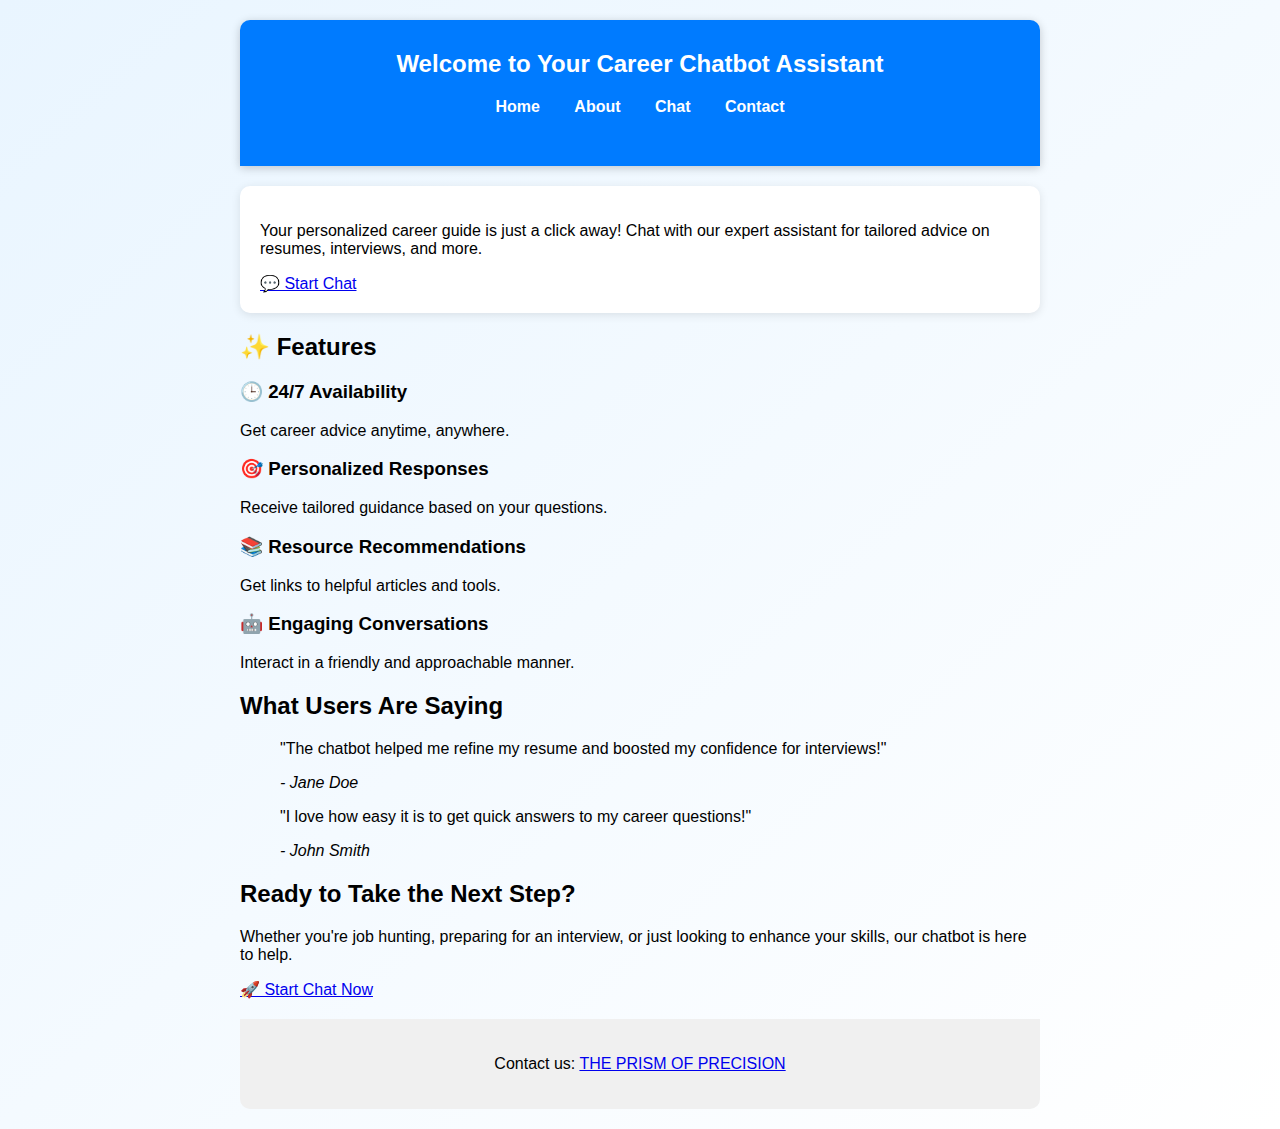
<file: project/index.html>
<!DOCTYPE html>
<html lang="en">

<head>
    <meta charset="UTF-8">
    <meta name="viewport" content="width=device-width, initial-scale=1.0">
    <title>Career Chatbot Assistant</title>
    <link rel="stylesheet" href="styles.css">
    <link rel="preconnect" href="https://fonts.googleapis.com">
    <link rel="preconnect" href="https://fonts.gstatic.com" crossorigin>
    <link href="https://fonts.googleapis.com/css2?family=Roboto:wght@400;700&display=swap" rel="stylesheet">
    <link rel="stylesheet" href="https://cdnjs.cloudflare.com/ajax/libs/font-awesome/6.0.0-beta3/css/all.min.css" integrity="sha384-k6RqeWeci5ZR/Lv4MR0sA0FfDOMP1cgZj4AzGk7DFkZ4yK/uG6w0B+XoCqzWg4K" crossorigin="anonymous">
</head>

<body>
    <div class="container">
        <header>
            <h1>Welcome to Your Career Chatbot Assistant</h1>
            <nav>
                <ul class="nav-links">
                    <li><a href="index.html">Home</a></li>
                    <li><a href="about.html">About</a></li>
                    <li><a href="chat.html">Chat</a></li>
                    <li><a href="contact.html">Contact</a></li>
                </ul>
            </nav>
        </header>

        <main>
            <section class="intro">
                <p>Your personalized career guide is just a click away! Chat with our expert assistant for tailored advice on resumes, interviews, and more.</p>
                <a href="chat.html" class="chat-button">💬 Start Chat</a>
            </section>

            <section class="features">
                <h2>✨ Features</h2>
                <div class="feature-list">
                    <div class="feature-item">
                        <h3>🕒 24/7 Availability</h3>
                        <p>Get career advice anytime, anywhere.</p>
                    </div>
                    <div class="feature-item">
                        <h3>🎯 Personalized Responses</h3>
                        <p>Receive tailored guidance based on your questions.</p>
                    </div>
                    <div class="feature-item">
                        <h3>📚 Resource Recommendations</h3>
                        <p>Get links to helpful articles and tools.</p>
                    </div>
                    <div class="feature-item">
                        <h3>🤖 Engaging Conversations</h3>
                        <p>Interact in a friendly and approachable manner.</p>
                    </div>
                </div>
            </section>

            <section class="testimonials">
                <h2>What Users Are Saying</h2>
                <blockquote>
                    <p>"The chatbot helped me refine my resume and boosted my confidence for interviews!"</p>
                    <cite>- Jane Doe</cite>
                </blockquote>
                <blockquote>
                    <p>"I love how easy it is to get quick answers to my career questions!"</p>
                    <cite>- John Smith</cite>
                </blockquote>
            </section>

            <section class="call-to-action">
                <h2>Ready to Take the Next Step?</h2>
                <p>Whether you're job hunting, preparing for an interview, or just looking to enhance your skills, our chatbot is here to help.</p>
                <a href="chat.html" class="chat-button">🚀 Start Chat Now</a>
            </section>
        </main>

        <footer>
            <p>Contact us: <a href="contact.html">THE PRISM OF PRECISION</a></p>
        </footer>
    </div>
    <script src="script.js"></script>
</body>

</html>
</file>
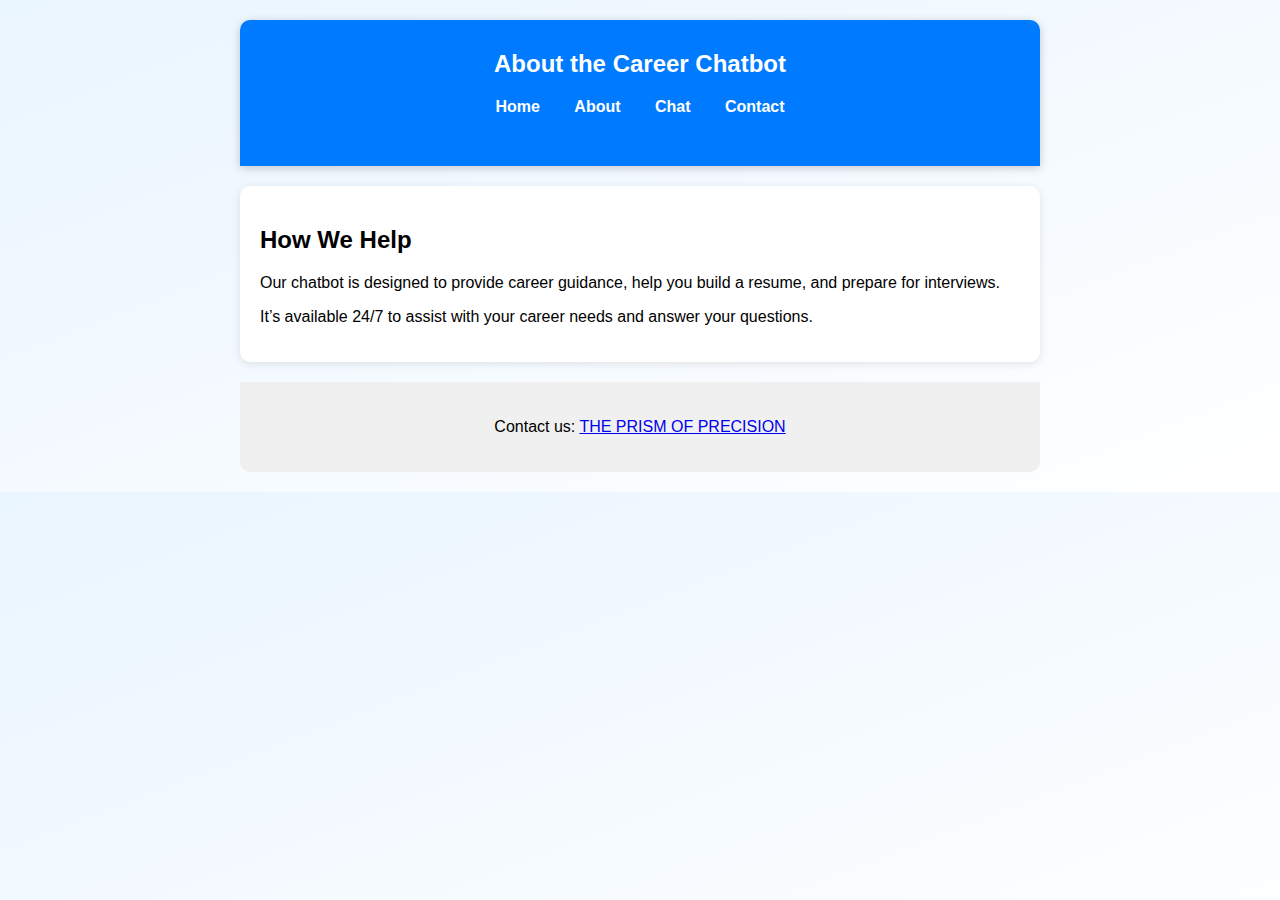
<file: project/about.html>
<!DOCTYPE html>
<html lang="en">
<head>
    <meta charset="UTF-8">
    <meta name="viewport" content="width=device-width, initial-scale=1.0">
    <title>About the Chatbot</title>
    <link rel="stylesheet" href="styles.css">
</head>
<body>
    <div class="container">
        <header>
            <h1>About the Career Chatbot</h1>
            <nav>
                <ul class="nav-links">
                    <li><a href="index.html">Home</a></li>
                    <li><a href="about.html">About</a></li>
                    <li><a href="chat.html">Chat</a></li>
                    <li><a href="contact.html">Contact</a></li>
                </ul>
            </nav>
        </header>

        <main>
            <section class="about-content">
                <h2>How We Help</h2>
                <p>Our chatbot is designed to provide career guidance, help you build a resume, and prepare for interviews.</p>
                <p>It’s available 24/7 to assist with your career needs and answer your questions.</p>
            </section>
        </main>

        <footer>
            <p>Contact us: <a href="contact.html">THE PRISM OF PRECISION</a></p>
        </footer>
    </div>
</body>
</html>
</file>
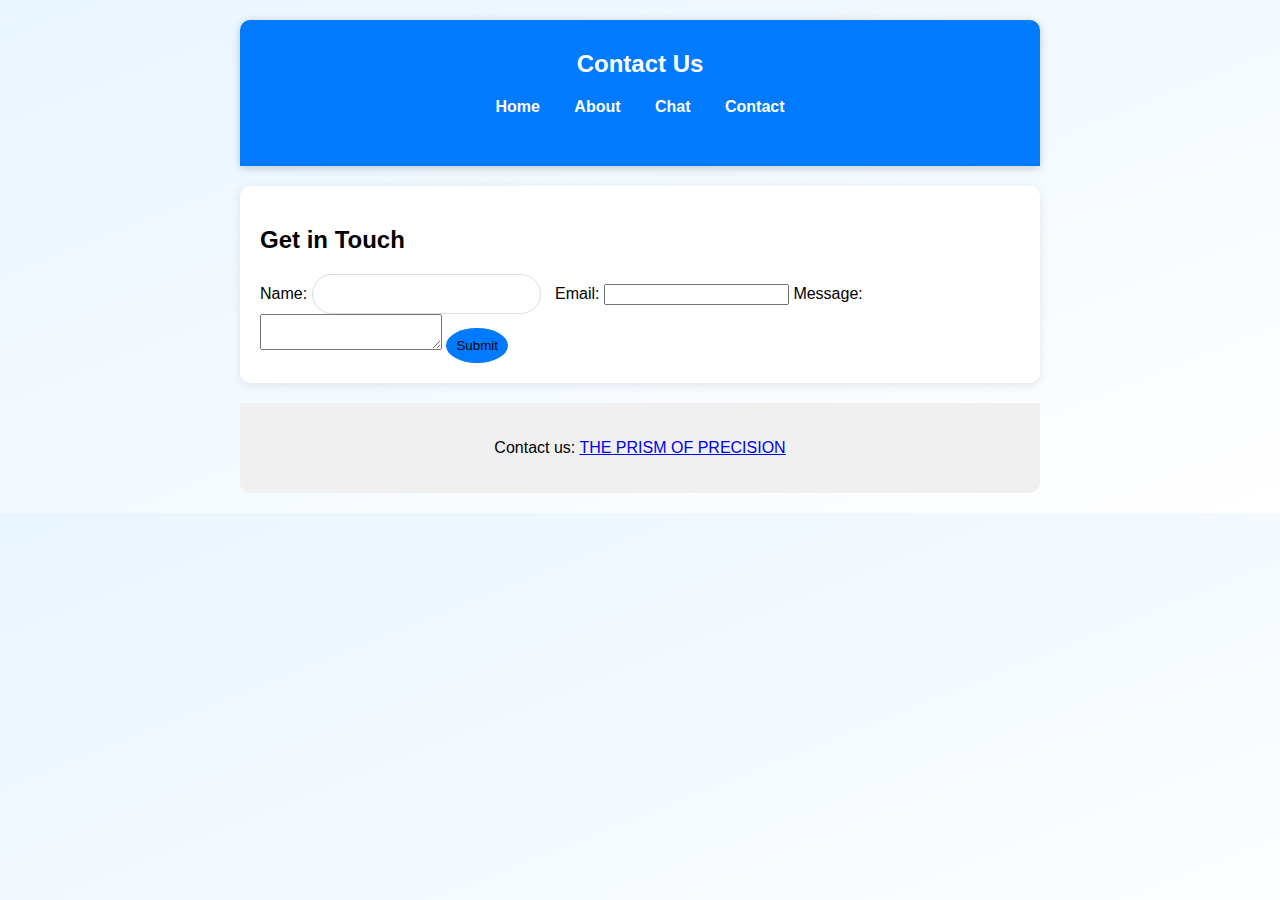
<file: project/contact.html>
<!DOCTYPE html>
<html lang="en">
<head>
    <meta charset="UTF-8">
    <meta name="viewport" content="width=device-width, initial-scale=1.0">
    <title>Contact Us</title>
    <link rel="stylesheet" href="styles.css">
</head>
<body>
    <div class="container">
        <header>
            <h1>Contact Us</h1>
            <nav>
                <ul class="nav-links">
                    <li><a href="index.html">Home</a></li>
                    <li><a href="about.html">About</a></li>
                    <li><a href="chat.html">Chat</a></li>
                    <li><a href="contact.html">Contact</a></li>
                </ul>
            </nav>
        </header>

        <main>
            <section class="contact-form">
                <h2>Get in Touch</h2>
                <form action="#" method="POST">
                    <label for="name">Name:</label>
                    <input type="text" id="name" name="name" required>

                    <label for="email">Email:</label>
                    <input type="email" id="email" name="email" required>

                    <label for="message">Message:</label>
                    <textarea id="message" name="message" required></textarea>

                    <button type="submit">Submit</button>
                </form>
            </section>
        </main>

        <footer>
            <p>Contact us: <a href="#">THE PRISM OF PRECISION</a></p>
        </footer>
    </div>
</body>
</html>
</file>
<file: project/styles.css>
body {
    font-family: 'Segoe UI', Tahoma, Geneva, Verdana, sans-serif;
    background: linear-gradient(to bottom right, #e9f5ff, #ffffff);
    margin: 0;
    padding: 0;
}

.container {
    max-width: 800px;
    margin: auto;
    padding: 20px;
}

header {
    background-color: #007BFF;
    color: white;
    padding: 30px;
    text-align: center;
    border-radius: 10px 10px 0 0;
    box-shadow: 0 2px 10px rgba(0, 0, 0, 0.2);
}

.nav-links {
    list-style: none;
    padding: 0;
    margin: 20px 0;
}

.nav-links li {
    display: inline;
    margin: 0 15px;
}

.nav-links a {
    color: white;
    text-decoration: none;
    font-weight: bold;
    transition: color 0.3s;
}

.nav-links a:hover {
    color: #e0e0e0;
}

.intro, .about-content, .contact-form {
    margin: 20px 0;
    padding: 20px;
    background-color: white;
    border-radius: 10px;
    box-shadow: 0 2px 10px rgba(0, 0, 0, 0.1);
    animation: slideIn 0.5s ease forwards;
}

.chat-container {
    width: 100%;
    max-width: 400px;
    margin: 50px auto;
    background-color: #fff;
    border-radius: 10px;
    box-shadow: 0 10px 20px rgba(0, 0, 0, 0.1);
    padding: 20px;
    position: relative;
}

.header {
    display: flex;
    align-items: center;
    justify-content: center;
    background-color: #007BFF;
    color: white;
    border-radius: 10px 10px 0 0;
    padding: 15px 0;
}

.logo {
    width: 40px;
    height: 40px;
    margin-right: 10px;
}

h1 {
    font-size: 24px;
    margin: 0;
}

.chat-area {
    height: 350px;
    overflow-y: auto;
    border: 1px solid #ddd;
    border-radius: 10px;
    padding: 15px;
    background-color: #f9f9f9;
    margin-bottom: 15px;
}

.chat-area p {
    margin: 10px 0;
    padding: 10px;
    border-radius: 20px;
    max-width: 80%;
    transition: background-color 0.3s, color 0.3s;
}

.chat-area p strong {
    font-weight: bold;
}

.chat-area p.user {
    background-color: #007BFF;
    color: white;
    align-self: flex-end;
    margin-left: auto;
}

.chat-area p.bot {
    background-color: #f1f1f1;
    color: #333;
}

.input-area {
    display: flex;
    align-items: center;
}

input[type="text"] {
    flex: 1;
    padding: 10px;
    border-radius: 20px;
    border: 1px solid #ddd;
    font-size: 16px;
    margin-right: 10px;
}

button {
    background-color: #007BFF;
    border: none;
    padding: 10px;
    border-radius: 50%;
    cursor: pointer;
    transition: background-color 0.3s, transform 0.2s;
}

button img {
    width: 20px;
    height: 20px;
}

button:hover {
    background-color: #0056b3;
    transform: scale(1.1);
}

footer {
    text-align: center;
    padding: 20px;
    background-color: #f0f0f0;
    border-radius: 0 0 10px 10px;
    margin-top: 20px;
}

/* Keyframes for animations */
@keyframes slideIn {
    from { transform: translateY(20px); opacity: 0; }
    to { transform: translateY(0); opacity: 1; }
}
</file>
